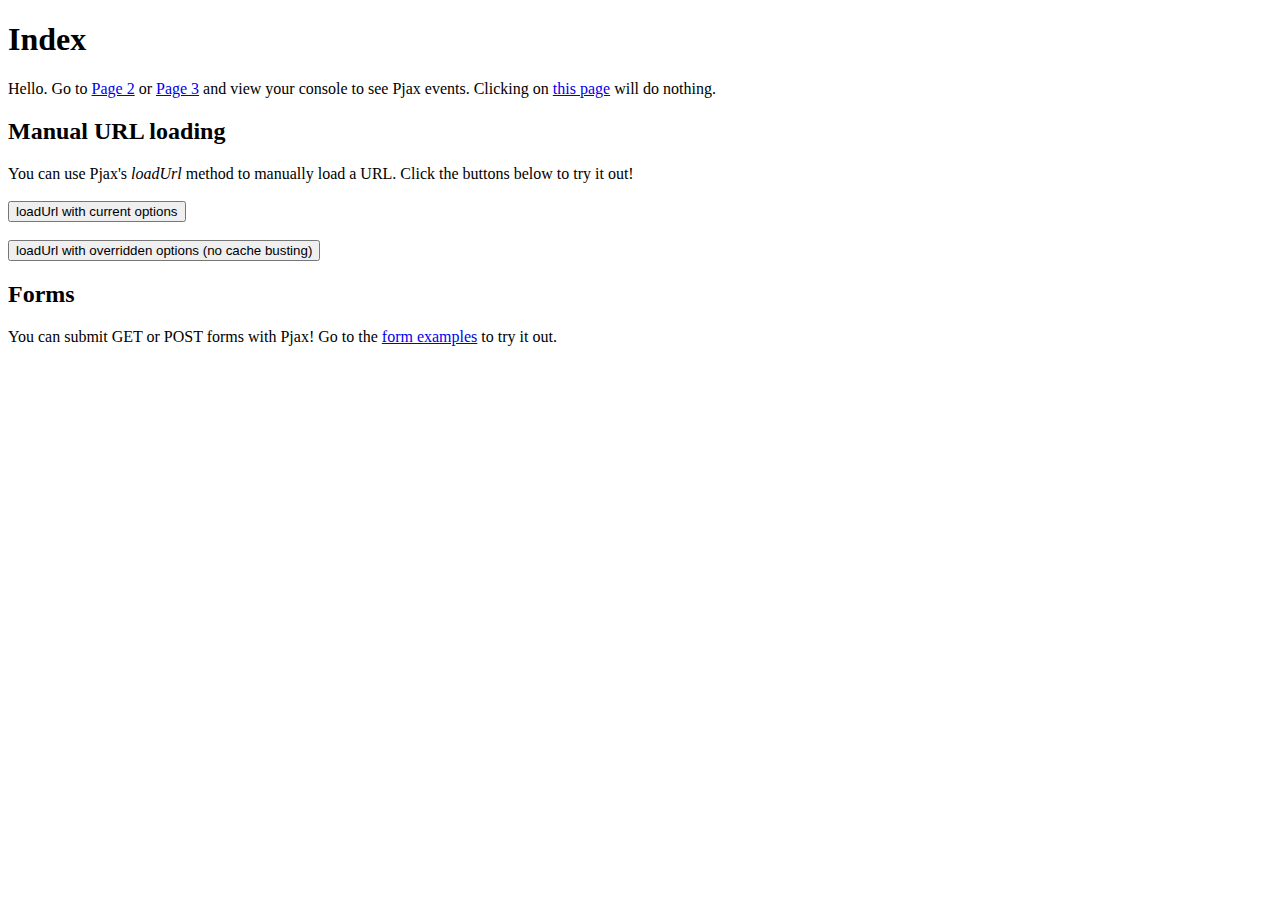
<file: lib/pjax/example/index.html>
<!doctype html>
<html>
  <head>
    <meta charset="utf-8">
    <title>Hello</title>
    <script src="../pjax.js"></script>
    <script src="example.js"></script>
  </head>
  <body>
    <div class="body">
      <h1>Index</h1>
      Hello.
      Go to <a href="page2.html" class="js-Pjax">Page 2</a> or <a href="page3.html" class="js-Pjax">Page 3</a> and view your console to see Pjax events.
      Clicking on <a href="index.html">this page</a> will do nothing.

      <h2>Manual URL loading</h2>

      You can use Pjax's <i>loadUrl</i> method to manually load a URL. Click the buttons below to try it out!<br /><br />

      <button data-manual-trigger>loadUrl with current options</button><br /><br />
      <button data-manual-trigger data-manual-trigger-override="true">loadUrl with overridden options (no cache busting)</button>

      <h2>Forms</h2>

      You can submit GET or POST forms with Pjax! Go to the <a href="forms.html">form examples</a> to try it out.

    </div>
  </body>
</html>
</file>
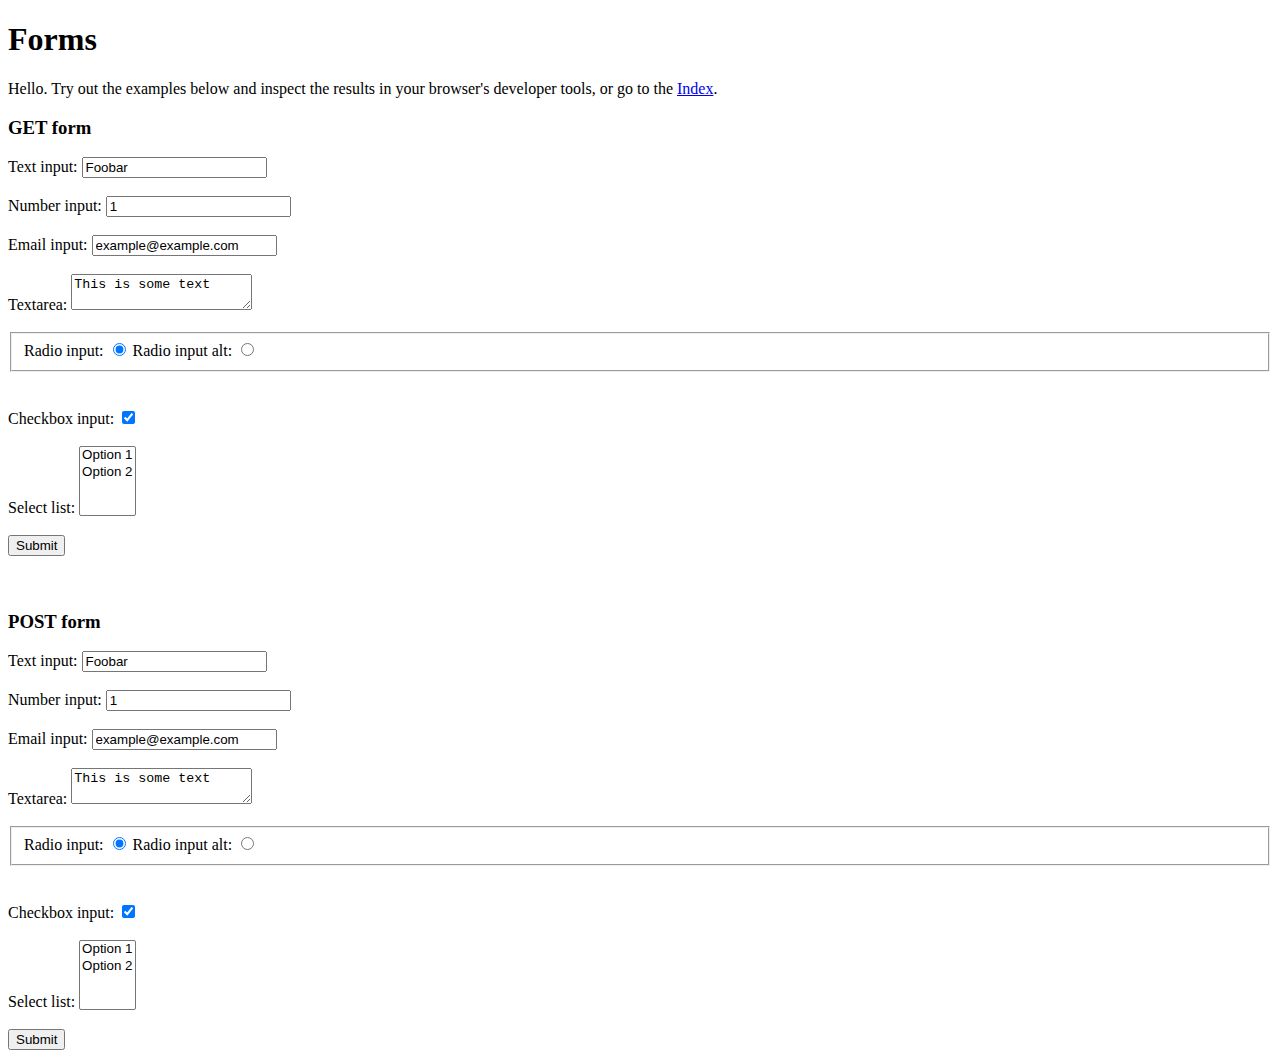
<file: lib/pjax/example/forms.html>
<!doctype html>
<html>
  <head>
    <meta charset="utf-8">
    <title>Forms</title>
    <script src="../pjax.js"></script>
    <script src="example.js"></script>
  </head>
  <body>
    <div class="body">
      <h1>Forms</h1>
      Hello. Try out the examples below and inspect the results in your browser's developer tools, or go to the <a href="index.html" class="js-Pjax">Index</a>.

      <h3>GET form</h3>

      <form action="" method="get" class="js-Pjax" id="get-form">
        <label for="get-form-text">Text input:</label>
        <input type="text" name="textInput" id="get-form-text" value="Foobar" />

        <br />
        <br />

        <label for="get-form-number">Number input:</label>
        <input type="number" name="numberInput" id="get-form-number" value="1" />

        <br />
        <br />

        <label for="get-form-email">Email input:</label>
        <input type="email" name="emailInput" id="get-form-email" value="example@example.com" />

        <br />
        <br />

        <label for="get-form-textarea">Textarea:</label>
        <textarea name="textarea" id="get-form-textarea">This is some text</textarea>

        <br />
        <br />

        <fieldset>
          <label for="get-form-radio-1">Radio input:</label>
          <input type="radio" name="radioInput" value="radio-1" checked id="get-form-radio-1" />

          <label for="get-form-radio-2">Radio input alt:</label>
          <input type="radio" name="radioInput" value="radio-2" id="get-form-radio-2" />
        </fieldset>

        <br />
        <br />

        <label for="get-form-checkbox">Checkbox input:</label>
        <input type="checkbox" name="checkboxInput" checked id="get-form-checkbox" />

        <br />
        <br />

        <label for="get-form-select">Select list:</label>
        <select multiple name="select" id="get-form-select">
          <option>
            Option 1
          </option>
          <option>
            Option 2
          </option>
        </select>

        <br />
        <br />

        <input type="submit" value="Submit" />
      </form>

      <br />
      <br />

      <h3>POST form</h3>

      <form action="" method="post" class="js-Pjax" id="post-form">
        <label for="post-form-text">Text input:</label>
        <input type="text" name="textInput" id="post-form-text" value="Foobar" />

        <br />
        <br />

        <label for="post-form-number">Number input:</label>
        <input type="number" name="numberInput" id="post-form-number" value="1" />

        <br />
        <br />

        <label for="post-form-email">Email input:</label>
        <input type="email" name="emailInput" id="post-form-email" value="example@example.com" />

        <br />
        <br />

        <label for="post-form-textarea">Textarea:</label>
        <textarea name="textarea" id="post-form-textarea">This is some text</textarea>

        <br />
        <br />

        <fieldset>
          <label for="post-form-radio-1">Radio input:</label>
          <input type="radio" name="radioInput" value="radio-1" checked id="post-form-radio-1" />

          <label for="post-form-radio-2">Radio input alt:</label>
          <input type="radio" name="radioInput" value="radio-2" id="post-form-radio-2" />
        </fieldset>

        <br />
        <br />

        <label for="post-form-checkbox">Checkbox input:</label>
        <input type="checkbox" name="checkboxInput" checked id="post-form-checkbox" />

        <br />
        <br />

        <label for="post-form-select">Select list:</label>
        <select multiple name="select" id="post-form-select">
          <option>
            Option 1
          </option>
          <option>
            Option 2
          </option>
        </select>

        <br />
        <br />

        <input type="submit" value="Submit" />
      </form>
    </div>
  </body>
</html>
</file>
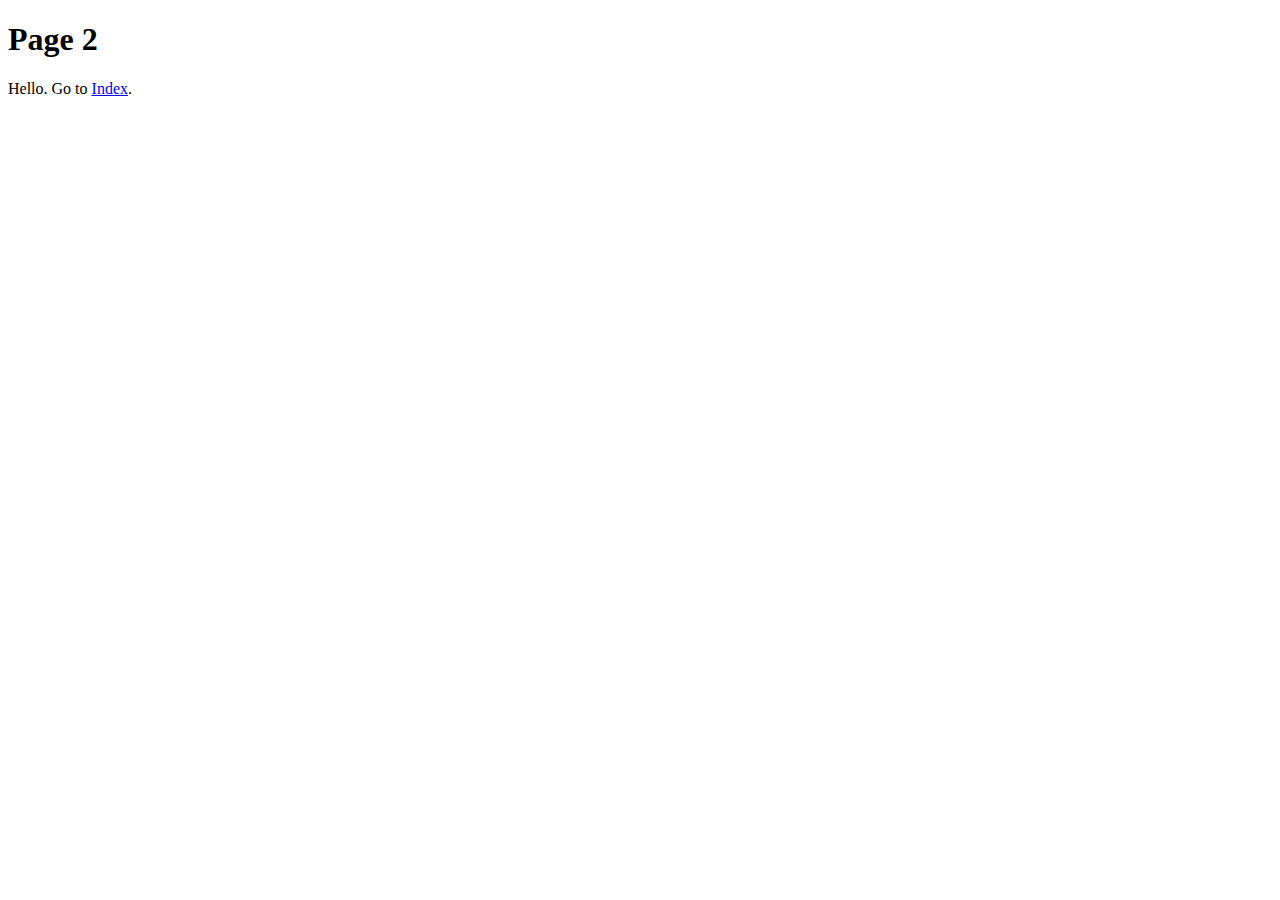
<file: lib/pjax/example/page2.html>
<!doctype html>
<html>
  <head>
    <meta charset="utf-8">
    <title>Page 2</title>
    <script src="../pjax.js"></script>
    <script src="example.js"></script>
  </head>
  <body>
    <div class="body">
      <h1>Page 2</h1>
      Hello. Go to <a href="index.html" class="js-Pjax">Index</a>.
    </div>
  </body>
</html>
</file>
